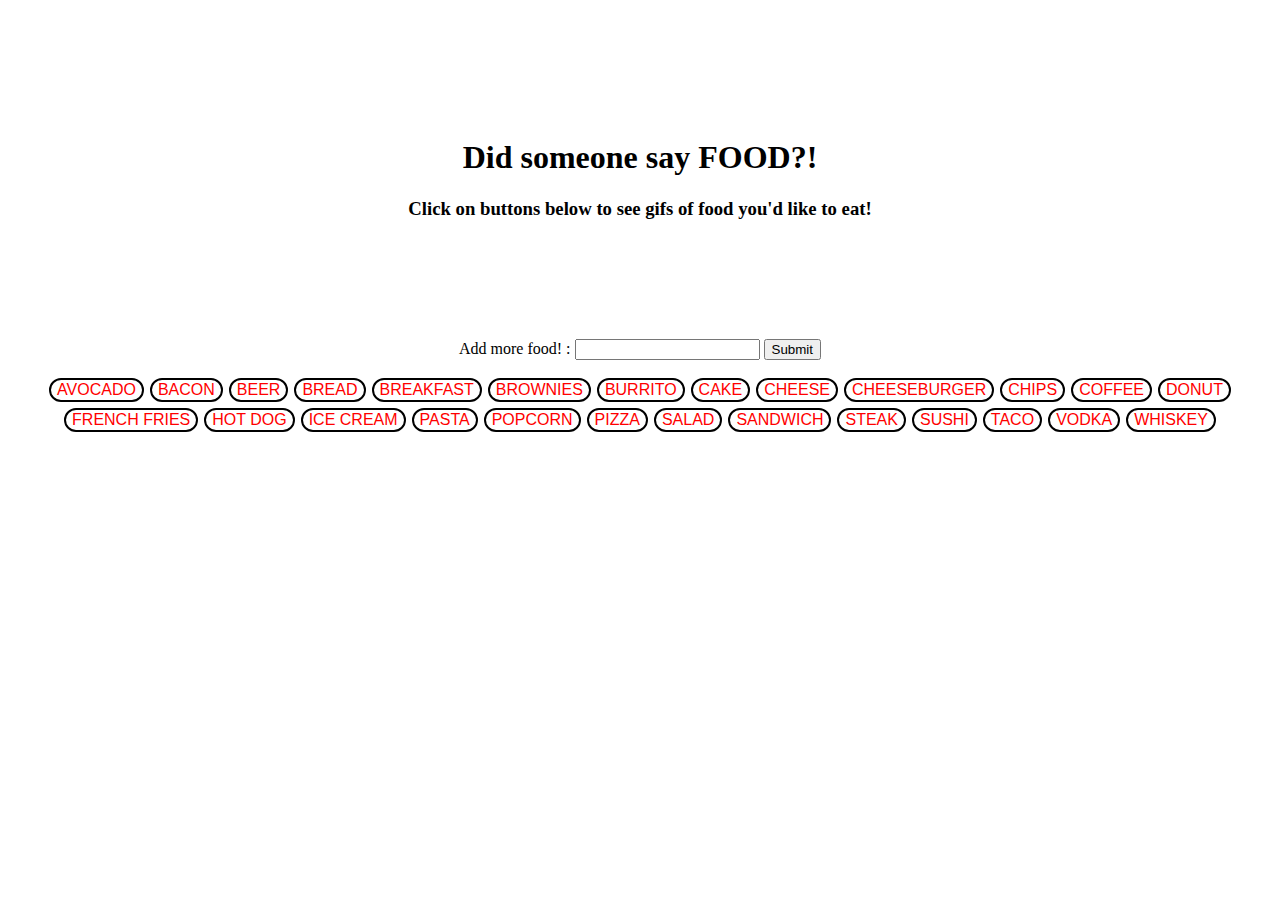
<file: index.html>
<!DOCTYPE html>
<html lang="en">

<head>
  <meta charset="UTF-8">
  <title>Did someone say FOOD?</title>
  <!--CSS stylesheet-->
  <link rel="stylesheet" type="text/css" href="assets/css/style.css">
</head>

<body>
  <div class="container">
    <div class="headerarea"></div>
    <h1 id="header1">Did someone say FOOD?!</h1>
    <h3 id="header2">Click on buttons below to see gifs of food you'd like to eat!</h3>
  </div>

  <div class="container" id="search">
    <form id="food-form">
      <label for="food-input">Add more food! : </label>
      <input type="text" id="food-input">

      <input id="add-food" type="submit" value="Submit">
    </form>
  </div>

  <div id="food-buttons">

  </div>

  <div id="foods">

  </div>

  <script src="https://cdnjs.cloudflare.com/ajax/libs/jquery/3.2.1/jquery.min.js"></script>
  <script src="assets/js/app.js"></script>
</body>

</html>
</file>
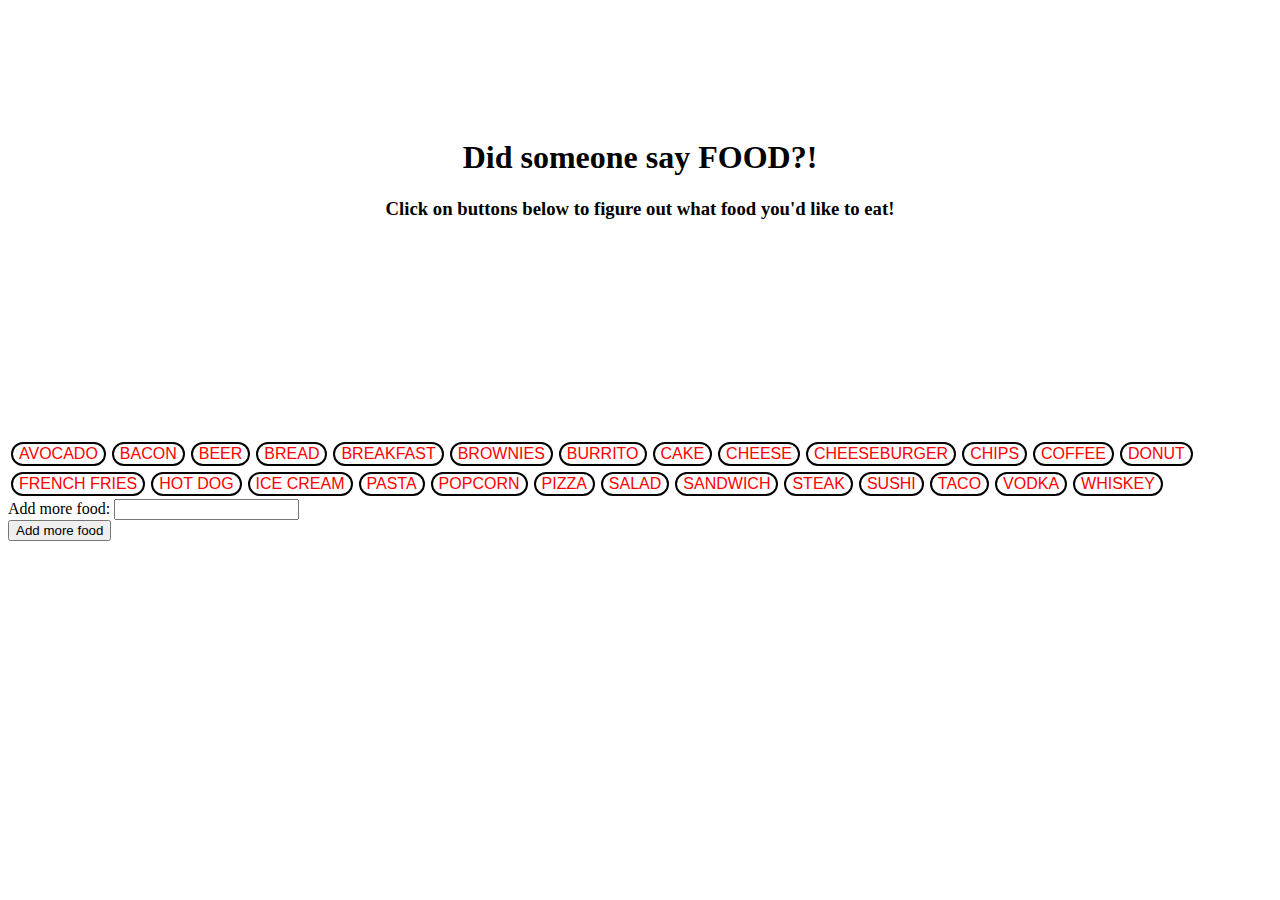
<file: week6-ajax-gif-hw.html>
<!DOCTYPE html>
<html lang="en">

<head>
	<meta charset="utf-8">
	<title>Did someone say FOOD?</title>

<!--RESET to disable all CSS-->
<!-- 	<link rel="stylesheet" type="text/css" href="assets/css/reset.css"> -->
<!--My Custom CSS-->
	<link rel="stylesheet" type="text/css" href="assets/css/style.css">    
	<!-- Google fonts -->
    <!-- <link href="https://fonts.googleapis.com/css?family=Aldrich" rel="stylesheet"> -->
</head>

<body>
<div class="wrapper">

		<!-- Header -->
	<div class="headerarea">
	</div>
		<!-- Button Area -->
		<h1 id="header1">Did someone say FOOD?!</h1>
		<h3 id="header2">Click on buttons below to figure out what food you'd like to eat!</h3>

</div>
	<!-- Rendered buttons will go here -->
  <div id="buttons-view"></div>

	<!-- Add movies form here -->
	<form id="food-form">
      <label for="food-input">Add more food: </label>
      <input type="text" id="food-input"><br>

      <!-- Click button here to add movie -->
      <input id="add-food" type="submit" value="Add more food">
    </form>

	<!--  Giphy Gifs on button click will Appear -->
	<div id="gifs-appear-here">
	</div>




<!-- JQUERY SCRIPT BEGIN HERE -->

<script src="https://cdnjs.cloudflare.com/ajax/libs/jquery/3.2.1/jquery.min.js"></script>
<script type="text/javascript">

		var foods = ["avocado", "bacon", "beer", "bread", "breakfast", "brownies", "burrito", "cake", "cheese","cheeseburger", "chips", "coffee", "donut", "french fries", "hot dog", "ice cream", "pasta", "popcorn", "pizza", "salad", "sandwich", "steak", "sushi", "taco", "vodka", "whiskey"];

      	// Generic function for capturing the movie name from the data-attribute
      	function alertFoodName() {
        var foodName = $(this).attr("data-name");

        alert(foodName);
      	}


		// Render button area for adding food 
		function renderButtons() {

        // Deleting the movies prior to adding new movies
        // (this is necessary otherwise we will have repeat buttons)
        $("#buttons-view").empty();

        // Looping through the array of movies
        for (var i = 0; i < foods.length; i++) {

          // Then dynamicaly generating buttons for each movie in the array
          // This code $("<button>") is all jQuery needs to create the start and end tag. (<button></button>)
          var a = $("<button>");
          // Adding a class of movie to our button
          a.addClass("foods");
          // Adding a data-attribute
          a.attr("data-name", foods[i]);
          // Providing the initial button text
          a.text(foods[i]);
          // Adding the button to the HTML
          $("#buttons-view").append(a);
        }
      }

      $(document).on("click", ".food", alertFoodName);

      // Calling the renderButtons function to display the intial buttons
      renderButtons();



      var queryURL

	// // When Someone Clicks a Button
	$("button").on("click", function() {
		// This keyworkd refers to the button that was clicked
		var foods = $(this).attr("data-food");

		// URL to grab Giphy with Food Word
		queryURL ="https://api.giphy.com/v1/gifs/search?q=" + foods + "&api_key=cp2YE3vqeMKUmaukPsqx72MrfGtu6uxp&limit=10";
		
		});
		
//. NEEEEEED TO FIXXXXXX HEREEEE +++++++++++++++++++++++++++++++++++++++++++++++
		// Making food appear JQUERY 
		$("#food-form").on("click", function(event) {
			event.preventDefault();
			var foods = $("food-input").val().trim();
			

			if (foods == "") {
				return false;
			}

		foods.push(food);
		console.log(foods);

		renderButtons();
		
		});

		 $(document).on("click", ".foods", alertFoodName);

      	// Display buttons call
      	renderButtons();

//. +++++++++++++++++++++++++++++++++++++++++++++++++++++++++++++++++++++++++++++++++

		// AJAX GET Request
		$.ajax({
          url: queryURL,
          method: "GET"
        })

        // After Data Comes Back from API
        .done(function(response) {
          // Store array of results
          var results = response.data;

          // Looping over every result item
          for (var i = 0; i < results.length; i++) {

              // Creating a div with class "item"
              var gifDiv = $("<div class='item'>");
              gifDiv.addClass('col-6 gif-div')

              // Store Rating 
              var rating = results[i].rating;

              // Display on site the results of rating
              var p = $("<p>").text("Rating: " + rating);

              // Creating the image tag
              var foodImage = $("<img>");

              // Give image src attribute 
              foodImage.attr("src", results[i].images.fixed_height.url);

              // Appending the paragraph and personImage we created to the "gifDiv" div we created
              gifDiv.prepend(foodImage);
              gifDiv.prepend(p);


              // Prepending the gifDiv to the "#gifs-appear-here" div in the HTML
              $("#gifs-appear-here").prepend(gifDiv);
            }
   
        });




</script>
</body>

</html>
</file>
<file: assets/css/style.css>
.headerarea {
	 background-image: url("http://bestanimations.com/Food/FastFood/burger-fries-fast-food-animated-gif-5.gif");
	 height: 310px;
	 text-align: center;
	 margin: auto;
   opacity: 0.4;

}


#food-buttons{
  text-align: center;
}


button {
    background-color: #ffffff; 
    border: solid 2px;
    border-radius: 25px;
    border-color: black;
    color: red;
	  margin: 3px;
	  text-transform: uppercase;
    text-align: center;
    display: inline-block;
    font-size: 16px;
}


#header1, #header2 {
  position: relative;
  bottom: 200px;
  text-align: center;
}

.item {
  float: left;
}

#search {
  text-align: center;
  margin-top: -100px;
  margin-bottom: 15px;
}

.food-item {
  text-align: center;
}
</file>
